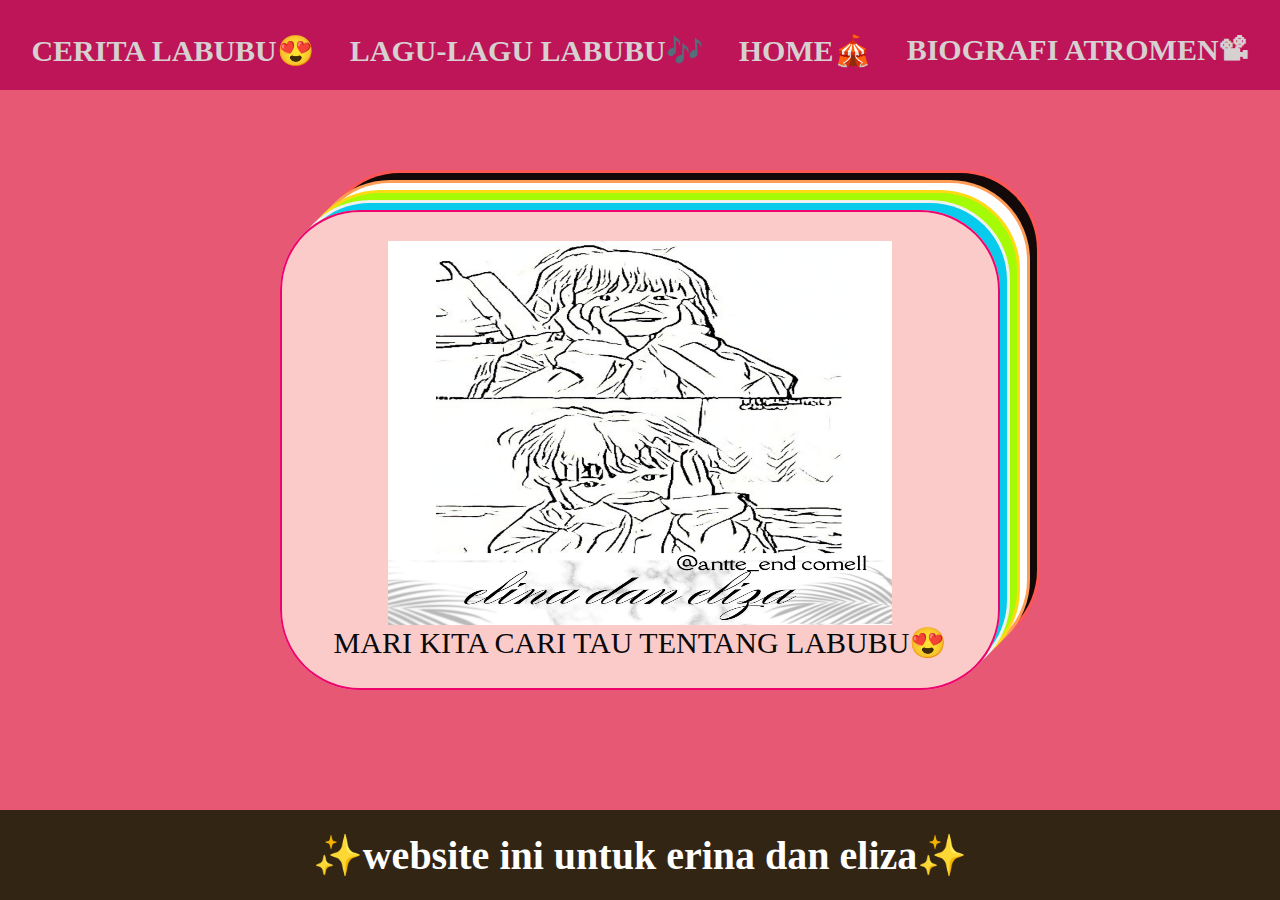
<file: index.html>
<html>
  <head>
    <title>www.erinaDanEliza.com</title>
    <link rel="stylesheet" href="style.css" />
  </head>
  <body>
    <!-- NAVIGATION BAR-->
    <div class="container-navbar">
      <ul class="ul-navbar">
        <li class="li-navbar">
          <a href="cerita.html" class="a-navbar">CERITA LABUBU😍</a>
        </li>
        <li class="li-navbar">
          <a href="pesan.html" class="a-navbar">LAGU-LAGU LABUBU🎶</a>
        </li>
        <li class="li-navbar">
          <a href="#" class="a-navbar">HOME🎪</a>
        </li>
        <li class="li-navbar">
          <a href="atromen.html" class="a-navbar">BIOGRAFI ATROMEN📽</a>
        </li>
      </ul>
    </div>
    <!-- NAVIGATION BAR SELESAI -->

    <!-- CONTENT 1 -->
    <div class="container-content">
      <a href="https://www.youtube.com/watch?v=EHyfI3c6L3A" class="a-content">
        <img src="Teks paragraf Anda.jpg" class="img-content" />
        <p>MARI KITA CARI TAU TENTANG LABUBU😍</p>
      </a>
    </div>
    <!-- CONTEN 1 END -->

    <!-- FOOTER -->
    <div class="container-footer">
      <h1 class="h1-footer">✨website ini untuk erina dan eliza✨</h1>
    </div>
    <!-- FOOTER END -->
  </body>
</html>
</file>
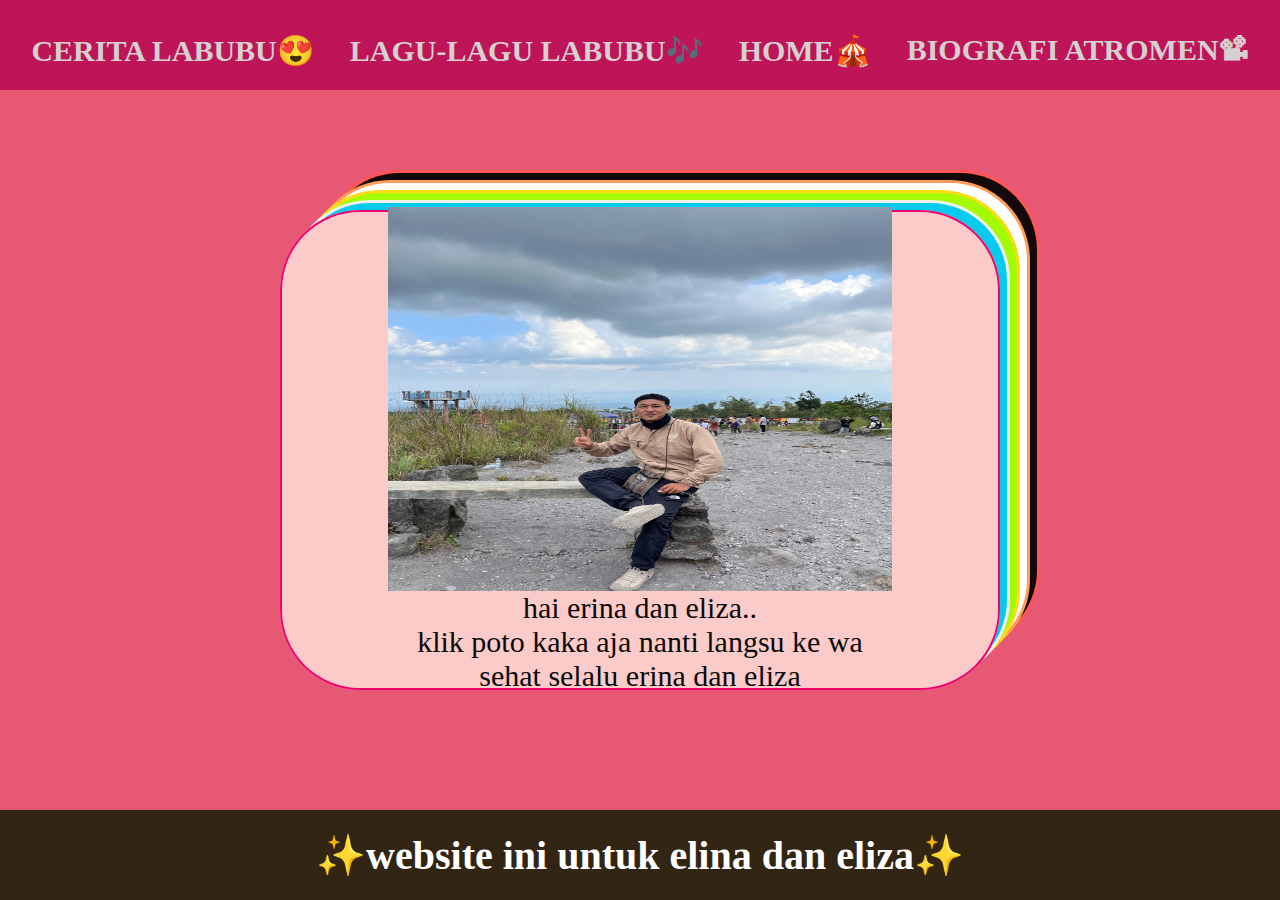
<file: atromen.html>
<html>
  <head>
    <title>biografi.atromen</title>
    <link rel="stylesheet" href="style.css" />
  </head>
  <body>
    <!-- NAVIGATION BAR-->
    <div class="container-navbar">
      <ul class="ul-navbar">
        <li class="li-navbar">
          <a href="cerita.html" class="a-navbar">CERITA LABUBU😍</a>
        </li>
        <li class="li-navbar">
          <a href="pesan.html" class="a-navbar">LAGU-LAGU LABUBU🎶</a>
        </li>
        <li class="li-navbar">
          <a href="index.html" class="a-navbar">HOME🎪</a>
        </li>
        <li class="li-navbar">
          <a href="atromen.html" class="a-navbar">BIOGRAFI ATROMEN📽</a>
        </li>
      </ul>
    </div>
    <!-- NAVIGATION BAR SELESAI -->

    <!-- CONTENT 1 -->
    <div class="container-content">
      <a href="https://wa.me/qr/S5PG3B3MU7IEO1 " class="a-content">
        <img src="IMG-20240915-WA0052.jpg" class="img-content" />
        <p>hai erina dan eliza..</p>
         <p>klik poto kaka aja nanti langsu ke wa</p>
          <p>sehat selalu erina dan eliza</p>
      </a>
    </div>
    <!-- CONTEN 1 END -->

    <!-- FOOTER -->
    <div class="container-footer">
      <h1 class="h1-footer">✨website ini untuk elina dan eliza✨</h1>
    </div>
    <!-- FOOTER END -->
  </body>
</html>
</file>
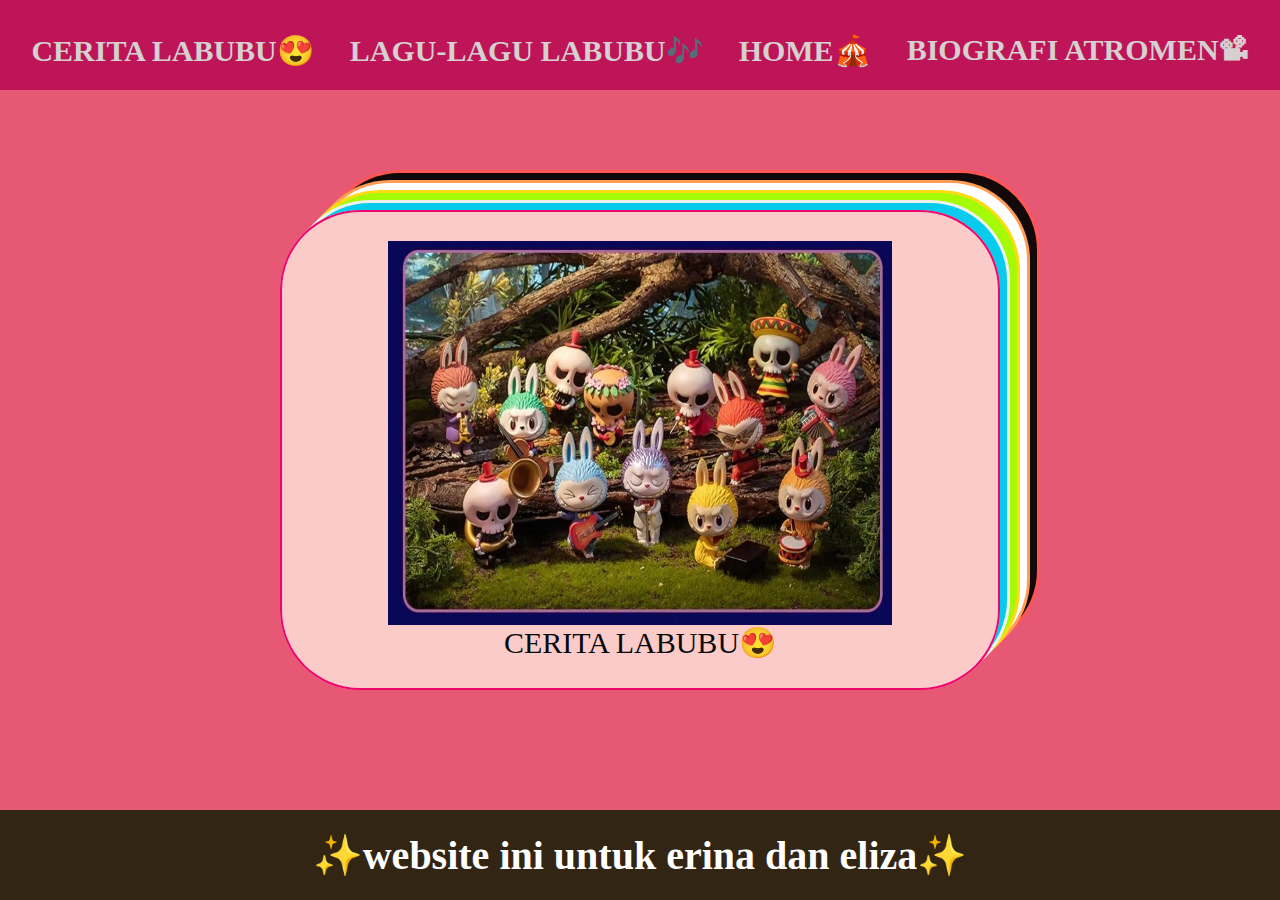
<file: cerita.html>
<html>
  <head>
    <title>CERITA LABUBU😍</title>
    <link rel="stylesheet" href="style.css" />
   </head>
    <body>
    <!-- NAVIGATION BAR-->
   <div class="container-navbar">
   <ul class="ul-navbar">
   <li class="li-navbar" >
    <a href="cerita.html" class="a-navbar">CERITA LABUBU😍</a>
   </li>
   <li class="li-navbar">
    <a href="pesan.html"class="a-navbar">LAGU-LAGU LABUBU🎶</a>
    </li>
    <li class="li-navbar">
    <a href="index.html"class="a-navbar">HOME🎪</a>
   </li>
   <li class="li-navbar">
          <a href="atromen.html" class="a-navbar">BIOGRAFI ATROMEN📽</a>
        </li>
   </ul>
   </div>
    <!-- NAVIGATION BAR SELESAI -->

    <!-- CONTENT 1 -->
   <div class="container-content ">
    <a href="https://youtu.be/qoS10rQ9c4c?si=A9EDK9BfDFxAqE6D" class="a-content"> 
      <img src="cerita labubu.jpg" class="img-content" />  
      <p>CERITA LABUBU😍</p>
    </a>
   
  </div>
    <!-- CONTEN 1 END -->

    <!-- FOOTER -->
   <div class="container-footer">
   <h1 class="h1-footer">✨website ini untuk erina dan eliza✨</h1>
   </div>
    <!-- FOOTER END -->
    </body>
</html>
</file>
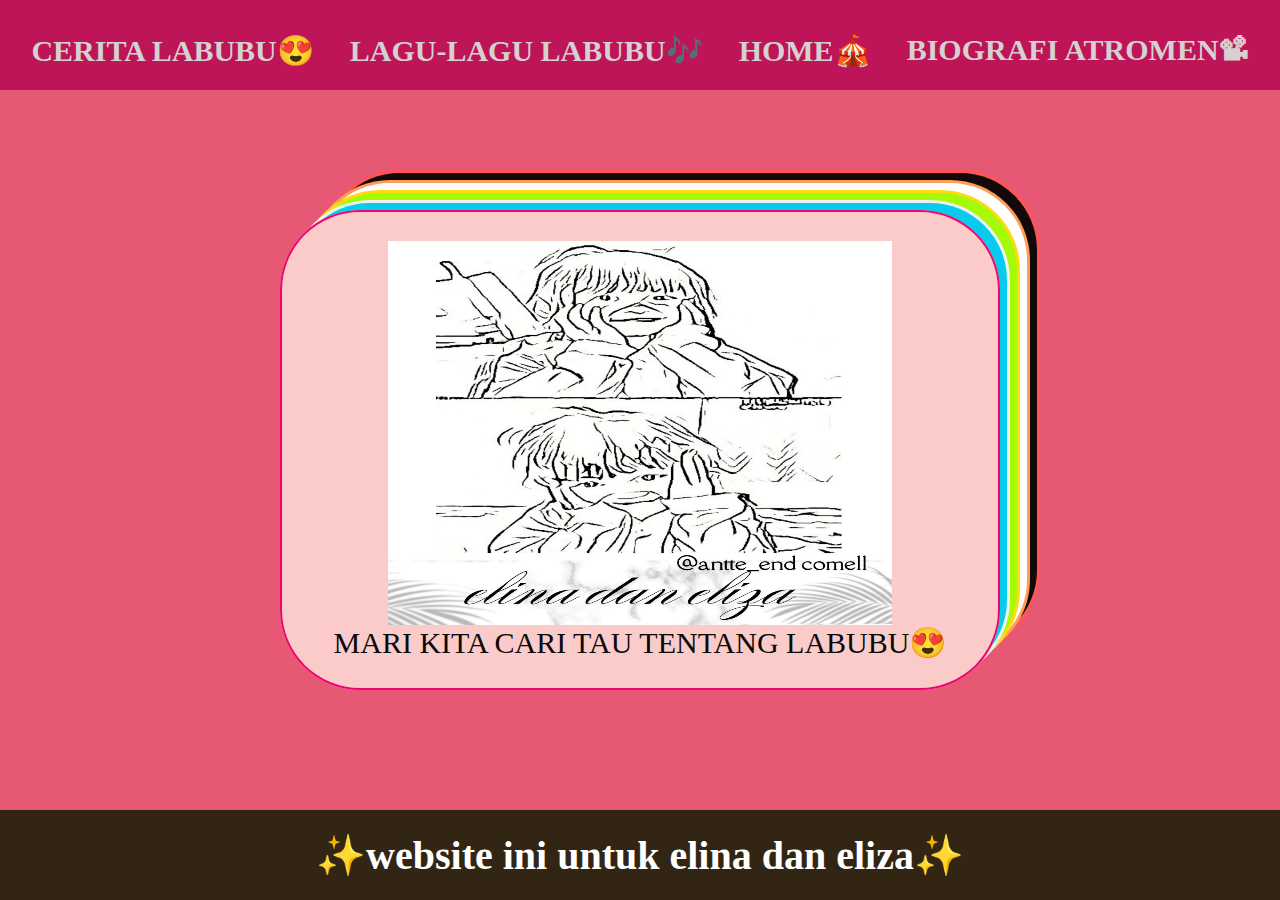
<file: home.html>
<html>
  <head>
    <title>biografi.atromen</title>
    <link rel="stylesheet" href="style.css" />
  </head>
  <body>
    <!-- NAVIGATION BAR-->
    <div class="container-navbar">
      <ul class="ul-navbar">
        <li class="li-navbar">
          <a href="cerita.html" class="a-navbar">CERITA LABUBU😍</a>
        </li>
        <li class="li-navbar">
          <a href="pesan.html" class="a-navbar">LAGU-LAGU LABUBU🎶</a>
        </li>
        <li class="li-navbar">
          <a href="#" class="a-navbar">HOME🎪</a>
        </li>
        <li class="li-navbar">
          <a href="atromen.html" class="a-navbar">BIOGRAFI ATROMEN📽</a>
        </li>
      </ul>
    </div>
    <!-- NAVIGATION BAR SELESAI -->

    <!-- CONTENT 1 -->
    <div class="container-content">
      <a href="https://www.youtube.com/watch?v=EHyfI3c6L3A" class="a-content">
        <img src="Teks paragraf Anda.jpg" class="img-content" />
        <p>MARI KITA CARI TAU TENTANG LABUBU😍</p>
      </a>
    </div>
    <!-- CONTEN 1 END -->

    <!-- FOOTER -->
    <div class="container-footer">
      <h1 class="h1-footer">✨website ini untuk elina dan eliza✨</h1>
    </div>
    <!-- FOOTER END -->
  </body>
</html>
</file>
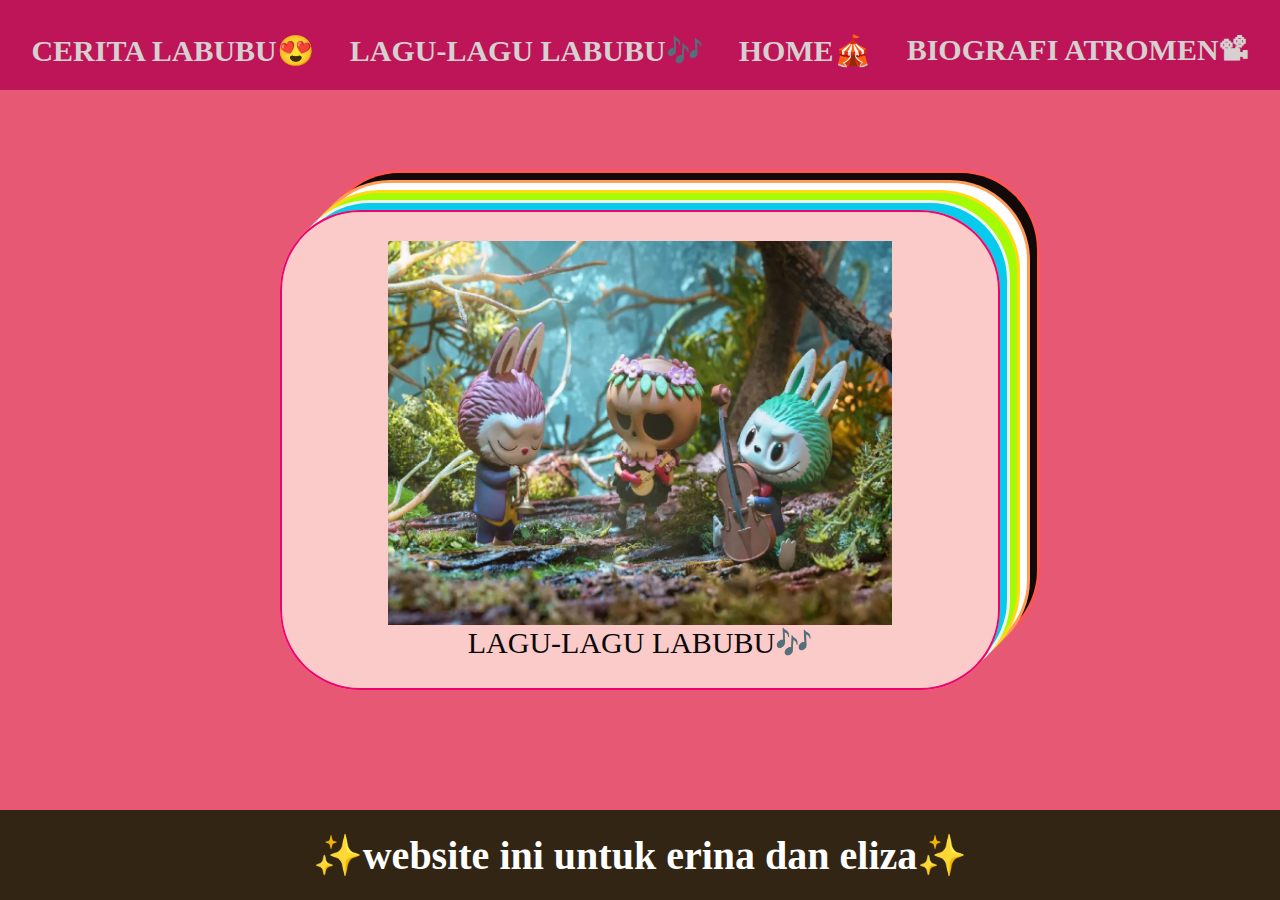
<file: pesan.html>
<html>
  <head>
    <title>LAGU-LAGU LABUBU🎶</title>
    <link rel="stylesheet" href="style.css" />
   </head>
    <body>
    <!-- NAVIGATION BAR-->
   <div class="container-navbar">
   <ul class="ul-navbar">
   <li class="li-navbar" >
    <a href="cerita.html" class="a-navbar">CERITA LABUBU😍</a>
   </li>
   <li class="li-navbar">
    <a href="pesan.html"class="a-navbar">LAGU-LAGU LABUBU🎶</a>
    </li>
    <li class="li-navbar">
    <a href="index.html"class="a-navbar">HOME🎪</a>
   </li>
        <li class="li-navbar">
          <a href="atromen.html" class="a-navbar">BIOGRAFI ATROMEN📽</a>
        </li>
   </ul>
   </div>
    <!-- NAVIGATION BAR SELESAI -->

    <!-- CONTENT 1 -->
   <div class="container-content ">
    <a href="https://youtu.be/lupwIlfYl38?si=BMeqYg45qFnDnMAv" class="a-content"> 
      <img src="lagu labubu.jpg" class="img-content" />  
      <p>LAGU-LAGU LABUBU🎶</p>
    </a>
   
  </div>
    <!-- CONTEN 1 END -->

    <!-- FOOTER -->
   <div class="container-footer">
   <h1 class="h1-footer">✨website ini untuk erina dan eliza✨</h1>
   </div>
    <!-- FOOTER END -->
    </body>
</html>
</file>
<file: style.css>
*,
html{
  margin: 0;
  padding: 0;
}

.container {}

.container-navbar {
 background-color:#be1558;
width: 100%;
height: 10vh;
}

.ul-navbar {
  display: flex;
  height: 100px;
  justify-content: center;
  align-items: center;
}

.li-navbar {
  list-style-type: none;
  padding: 10px;
  margin: 8px;
  color: rgb(255, 247, 247);
  font-size: 30px;
}

.li-navbar:hover {
  background-color: rgb(23, 24, 24);
  transition: .5s ease-in-out;
  transition-delay: .3s;
  border-radius: 8px;
}

.a-navbar{
color: rgb(214, 208, 208);
text-decoration: none;
font-weight: 800;
}

.container-content{
 background-color: #e75874 ;
  display: flex;
  justify-content: center;
  align-items: center;
  height: 80vh;
}

.a-content {
  background-color: #fbcbc9;
  color: rgb(10, 9, 10);
  text-decoration: none;
  font-size: 30px;
  width: 720px;
  height: 480px;
  display: flex;
  flex-direction: column;
  justify-content: center;
  align-items: center;
  border-radius: 80px;
 box-shadow: rgb(237, 4, 109) 0px 0px 0px 2px inset, rgb(6, 203, 237) 10px -10px 0px -3px, rgb(239, 241, 239) 10px -10px, rgb(165, 251, 6) 20px -20px 0px -3px, rgb(255, 217, 19) 20px -20px, rgb(255, 255, 255) 30px -30px 0px -3px, rgb(255, 156, 85) 30px -30px, rgb(19, 9, 9) 40px -40px 0px -3px, rgb(255, 85, 85) 40px -40px;;
}

.img-content {
  width: 70%;
  height: 80%;
}

.container-footer{
  height: 10vh;
  background-color:#322514;
  display: flex;
  justify-content: center;
  align-items: center;
}

.h1-footer{
  font-size: 40px;
  color:white;
}
</file>
